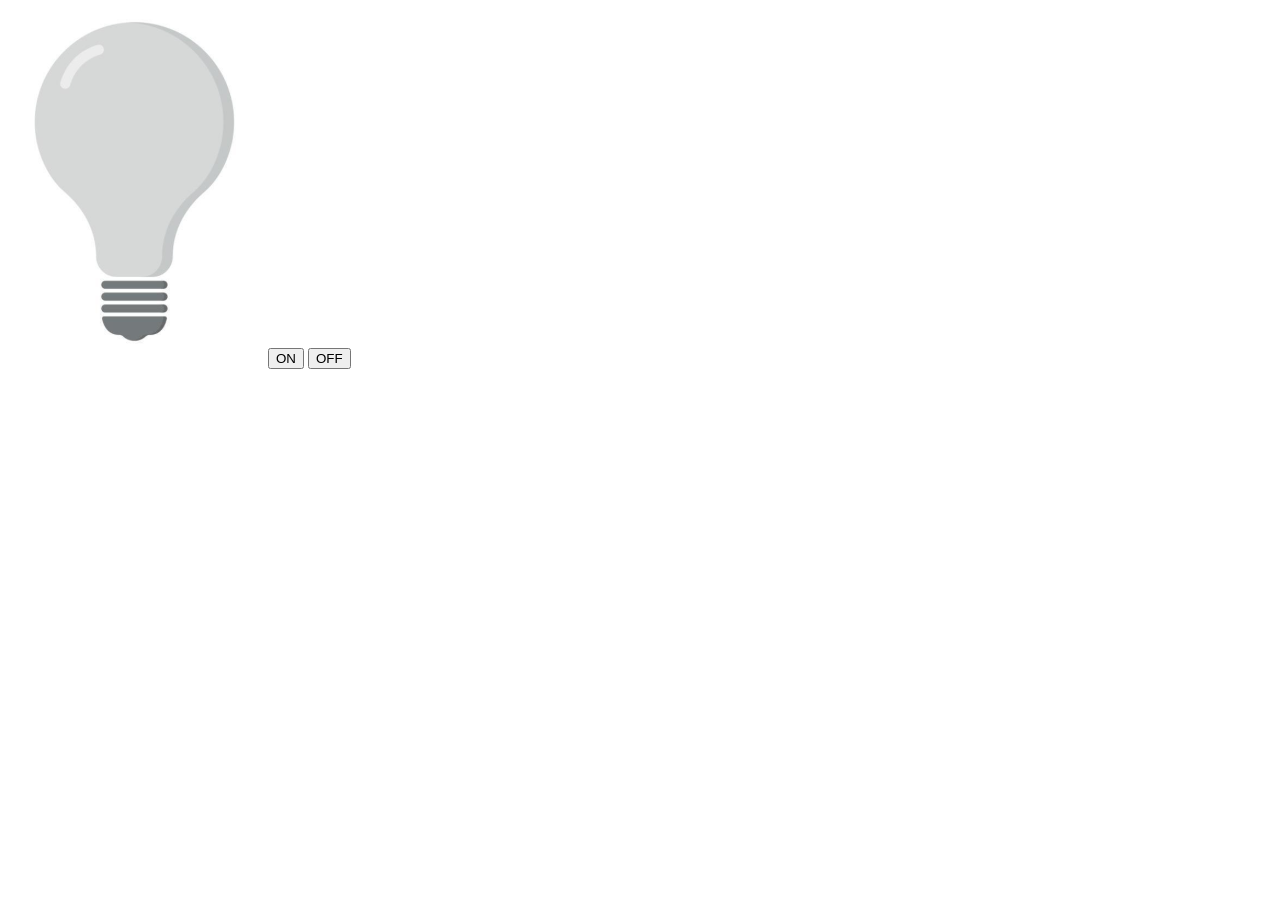
<file: 1/index.html>
<!DOCTYPE html>
<html>
    <head>
        <title>JS Revision</title>
    </head>
    <body>
        <img src="off.png" id="img">

        <button onclick="on()">ON</button>
        <button onclick="off()">OFF</button>
        
    </body>

    <script>
        function on(){
            document.getElementById('img').src="on.png"
        }

        function off(){
            document.getElementById('img').src="off.png"
        }
    </script>
    
</html>
</file>
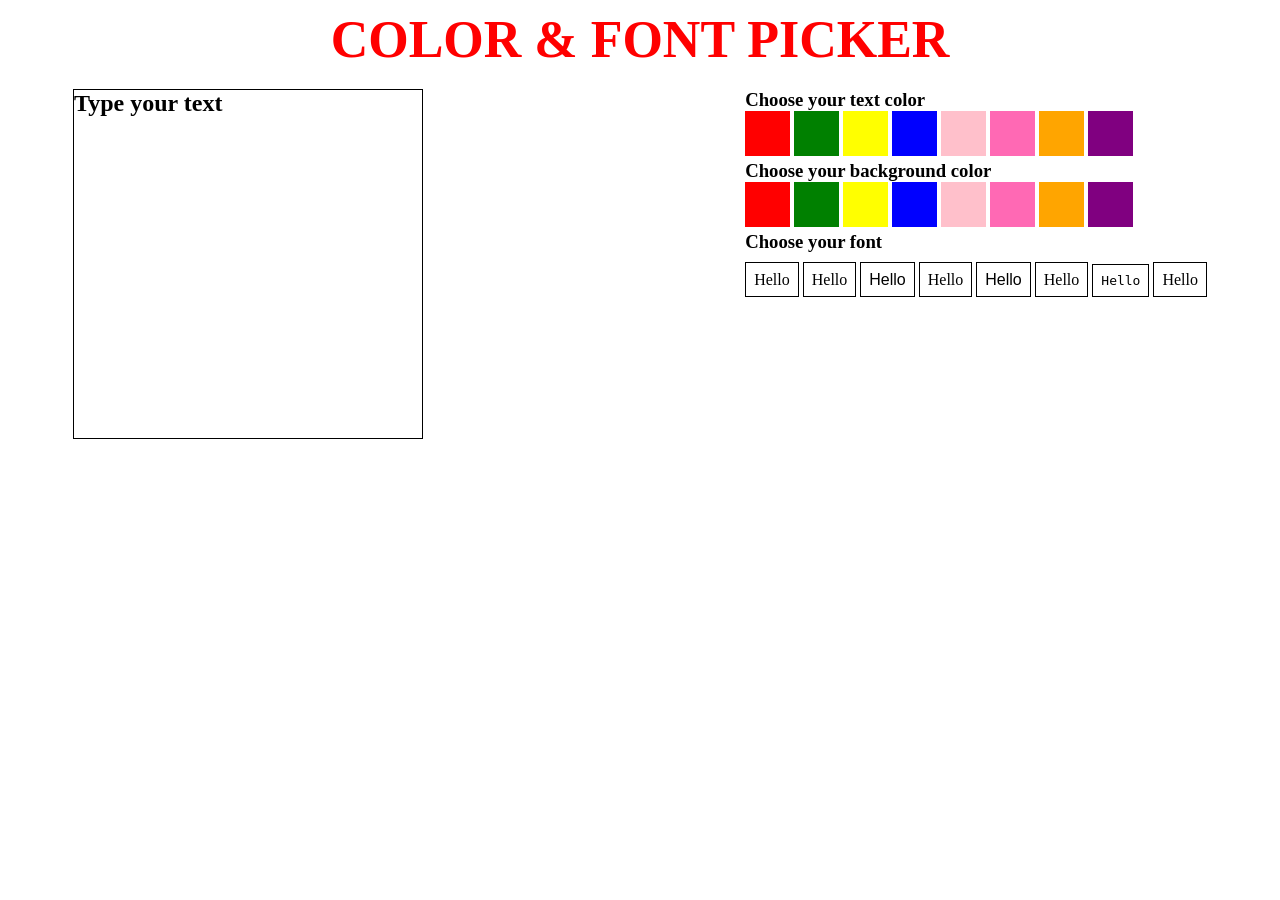
<file: 2/index.html>
<!DOCTYPE html>
<html lang="en">
<head>
    <meta charset="UTF-8">
    <meta name="viewport" content="width=device-width, initial-scale=1.0">
    <title>Color & Font picker</title>
    <link rel="stylesheet" href="style.css">
</head>
<body>
    <div class="main">
        <h1 style="font-size:52px; color:red;">COLOR & FONT PICKER</h1>

        <div id="container">
               <h2 contenteditable="true" id="head">Type your text</h2>

               <div>

                <div>
                   <h3>Choose your text color</h3>
                   <button style="background-color:red;" onclick="changeTextColor('red')"></button>
                   
                   <button style="background-color:green;" onclick="changeTextColor('green')"></button>
                   
                   <button style="background-color:yellow;" onclick="changeTextColor('yellow')"></button>
                   
                   <button style="background-color:blue;" onclick="changeTextColor('blue')"></button>
                   
                   <button style="background-color:pink;" onclick="changeTextColor('pink')"></button>
                   
                   <button style="background-color:hotpink;" onclick="changeTextColor('hotpink')"></button>

               <button style="background-color:orange;" onclick="changeTextColor('orange')"></button>

               <button style="background-color:purple;" onclick="changeTextColor('purple')"></button>
               
               
            </div>

            <div>
            <h3>Choose your background color</h3>
            
                <button style="background-color:red;" onclick="changeBackgroundColor('red')"></button>
             

               <button style="background-color:green;" onclick="changeBackgroundColor('green')"></button>

               <button style="background-color:yellow;" onclick="changeBackgroundColor('yellow')"></button>

               <button style="background-color:blue;" onclick="changeBackgroundColor('blue')"></button>

               <button style="background-color:pink;" onclick="changeBackgroundColor('pink')"></button>

               <button style="background-color:hotpink;" onclick="changeBackgroundColor('hotpink')"></button>

               <button style="background-color:orange;" onclick="changeBackgroundColor('orange')"></button>

               <button style="background-color:purple;" onclick="changeBackgroundColor('purple')"></button>

            </div>

            <div>
                <h3>Choose your font</h3>
                <br>
                <span style="font-family: verdana;" onclick="changeFont('verdana')">Hello</span>

                <span style="font-family: cursive;" onclick="changeFont('cursive')">Hello</span>

                <span style="font-family: Arial;" onclick="changeFont('Arial')">Hello</span>

                <span style="font-family: Impact;" onclick="changeFont('Impact')">Hello</span>

                <span style="font-family: Helvetica;" onclick="changeFont('Helvetica')">Hello</span>

                <span style="font-family: Lucida Sans;" onclick="changeFont('Lucida Sans')">Hello</span>

                <span style="font-family: monospace;" onclick="changeFont('monospace')">Hello</span>

                <span style="font-family: Georgia;" onclick="changeFont('Georgia')">Hello</span>

                
            </div>

               </div>

              

    </div>
</body>

    <script src="script.js"></script>
</html>
</file>
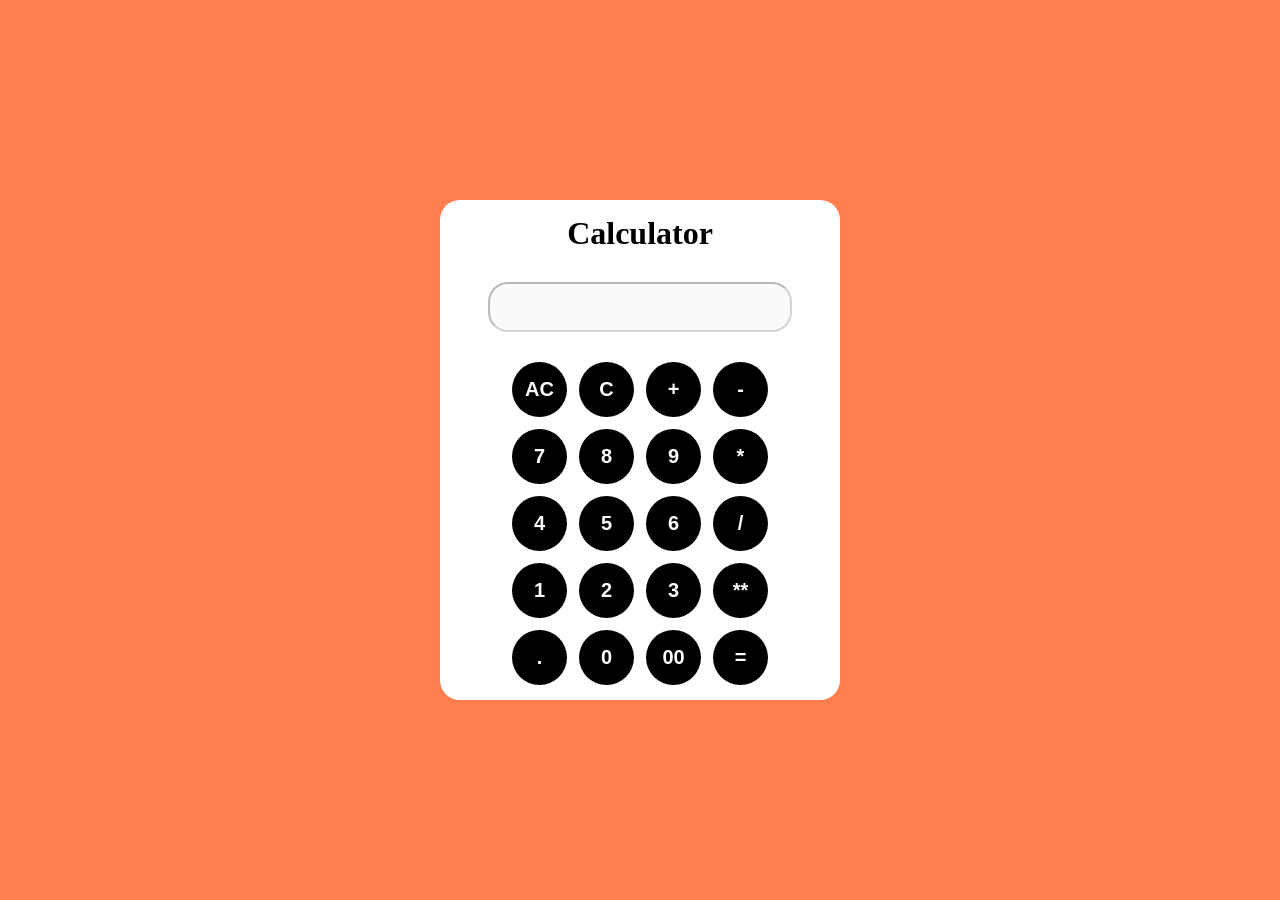
<file: Calculator/index.html>
<!DOCTYPE html>
<html lang="en">
<head>
    <meta charset="UTF-8">
    <meta name="viewport" content="width=device-width, initial-scale=1.0">
    <title>DOM</title>
    <link rel="stylesheet" href="style.css">

</head>
<body>
    <div id="container">
        <h1>Calculator</h1>

        <input id="box" disabled>
        
        <div class="keys" >
            <button onclick="restartCalculator()">AC</button>
            <button onclick="deleteOneValue()">C</button>
            <button onclick="calculator('+')">+</button>
            <button onclick="calculator('-')">-</button>
            <button onclick="calculator('7')">7</button>
            <button onclick="calculator('8')">8</button>
            <button onclick="calculator('9')">9</button>
            <button onclick="calculator('*')">*</button>
            <button onclick="calculator('4')">4</button>
            <button onclick="calculator('5')">5</button>
            <button onclick="calculator('6')">6</button>
            <button onclick="calculator('/')">/</button>
            <button onclick="calculator('1')">1</button>
            <button onclick="calculator('2')">2</button>
            <button onclick="calculator('3')">3</button>
            <button onclick="calculator('**')">**</button>
            <button onclick="calculator('.')">.</button>
            <button onclick="calculator('0')">0</button>
            <button onclick="calculator('00')">00</button>
            <button onclick="calculateResult()">=</button>

        </div>
    </div>
   
   <script src="script.js"></script> 
</body>
</html>
</file>
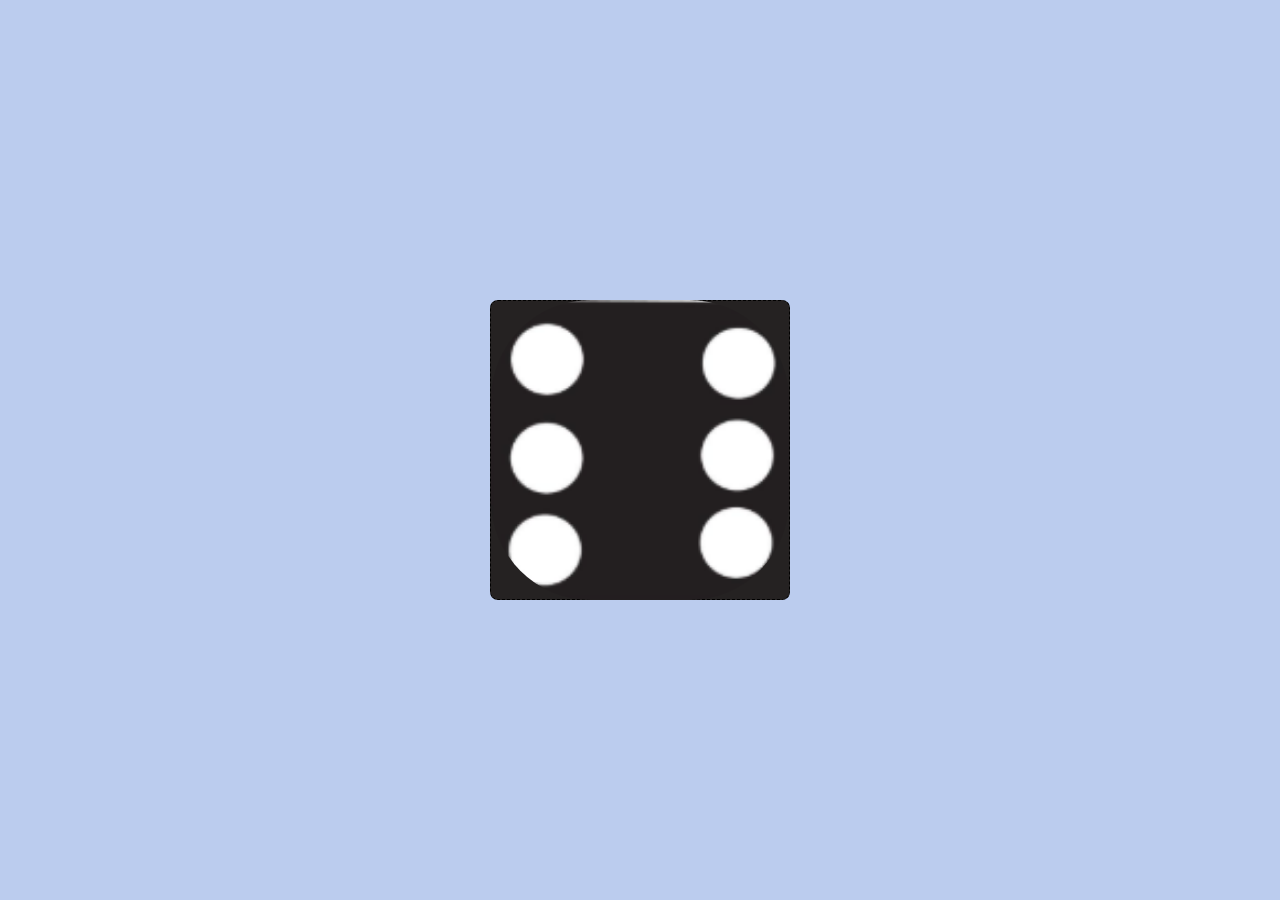
<file: Dice/index.html>
<!DOCTYPE html>
<html lang="en">
<head>
    <meta charset="UTF-8">
    <meta name="viewport" content="width=device-width, initial-scale=1.0">
    <title>Ludo Dice</title>
    <link rel="stylesheet" href="style.css">
</head>
<body>

    <div id="box" onclick="dice()">
        <img src="six.png" id="image">
    </div>
    
    <script src="script.js"></script>
</body>
</html>
</file>
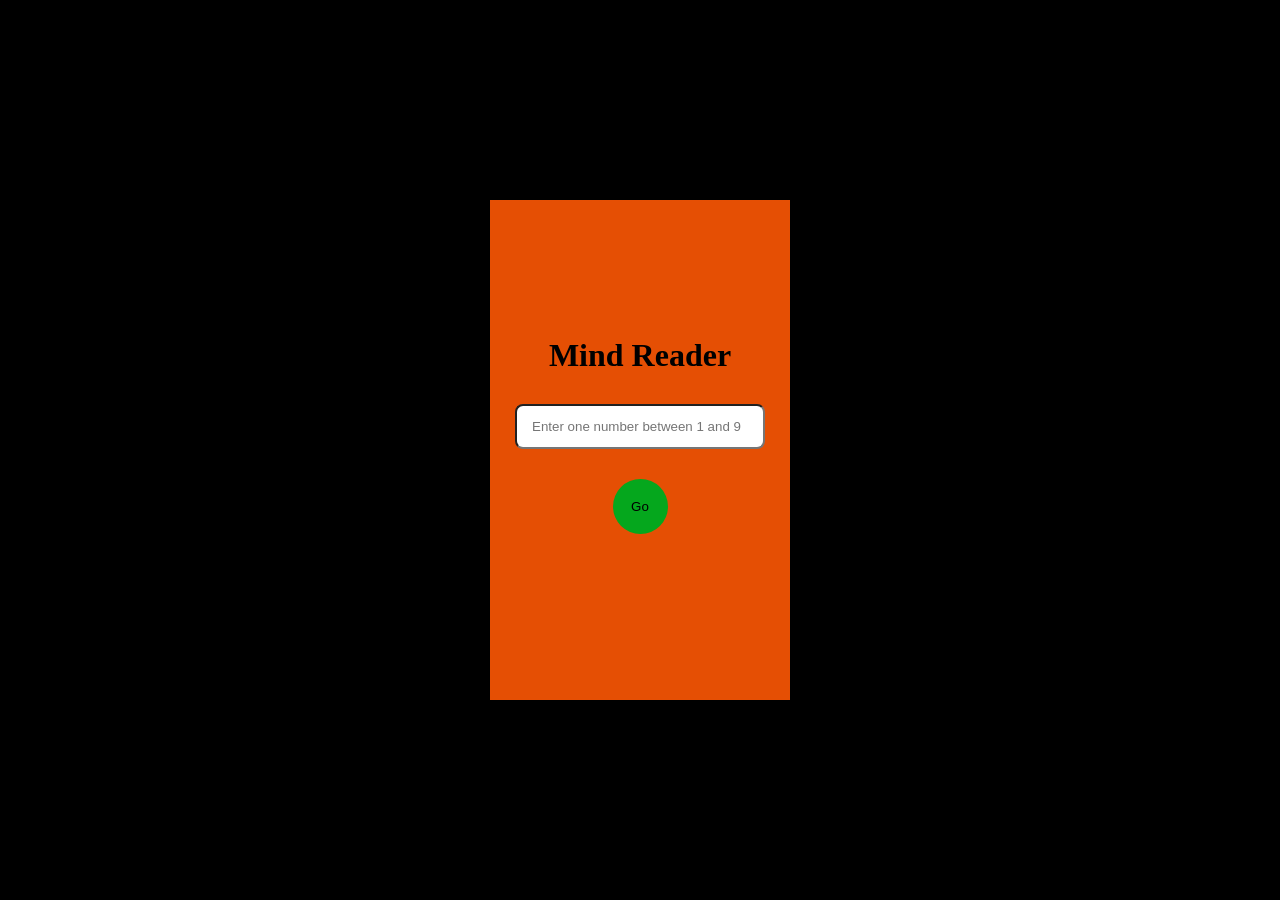
<file: mind-reader/index.html>
<!DOCTYPE html>
<html lang="en">
<head>
    <meta charset="UTF-8">
    <meta name="viewport" content="width=device-width, initial-scale=1.0">
    <title>mind Reader</title>
    <link rel="stylesheet" href="style.css">

</head>
<body>
    <div id="container">
        <h1>Mind Reader</h1>
        <input id="input" placeholder="Enter one number between 1 and 9">
        <button onclick="myFun()">Go</button>
        <h3 id="result"></h3>
    </div>

    <script src="script.js"></script>
</body>
</html>
</file>
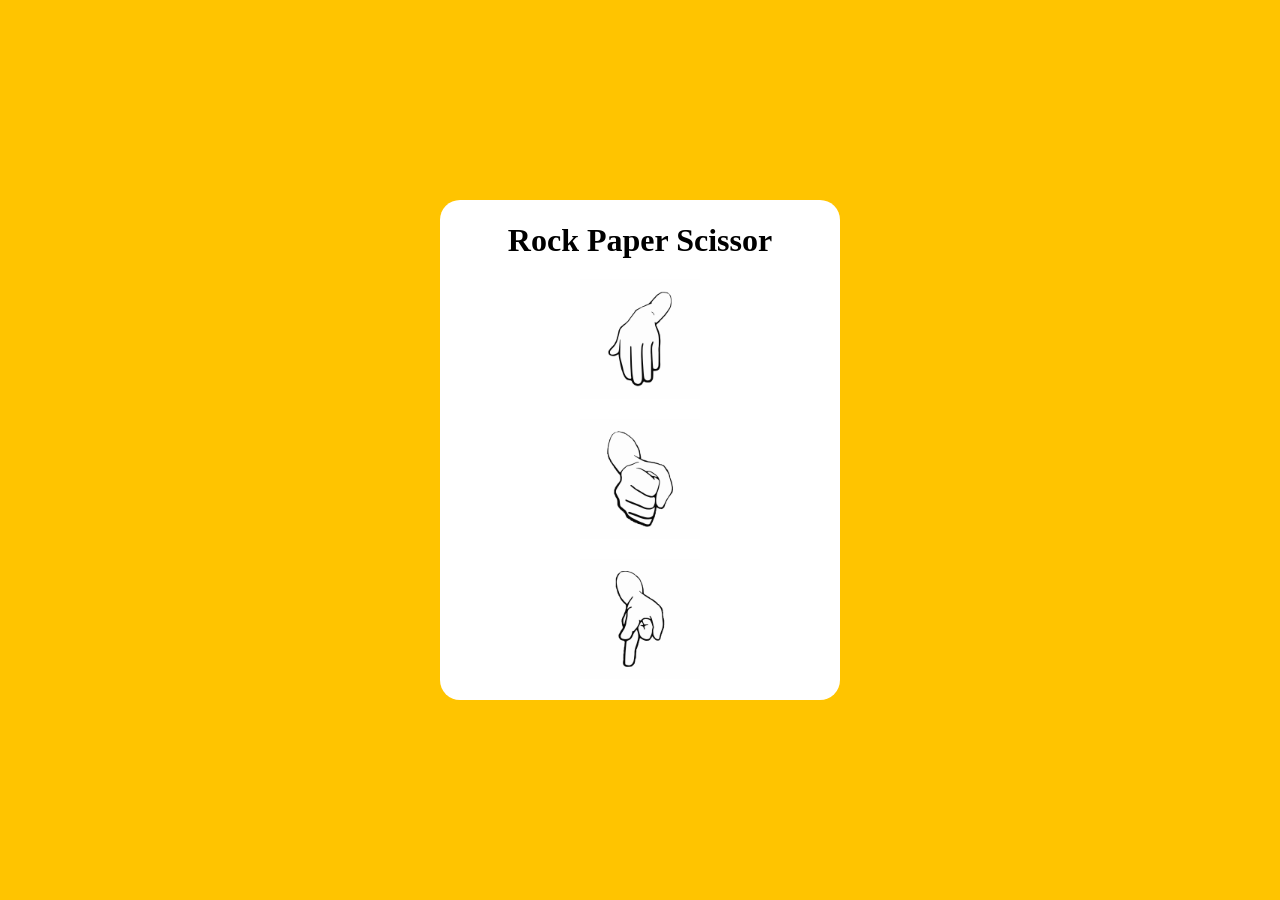
<file: rock-paper-scissors/index.html>
<!DOCTYPE html>
<html lang="en">
<head>
    <meta charset="UTF-8">
    <meta name="viewport" content="width=device-width, initial-scale=1.0">
    <title>Rock paper scissors</title>
    <link rel="icon" href="https://projects-static.raspberrypi.org/projects/rock-paper-scissors/2a8ee65baecab6736bb2653b6c79e734f2a9c1e3/en/images/rock-paper-scissors.png">
    <link rel="stylesheet" href="style.css">
</head>
<body>
    <div class="container">
        <h1>Rock Paper Scissor</h1>
        <img src="paper.png" alt="" width="120px" onclick="rockGame('paper')">
        <img src="rock.png" alt="" width="120px" onclick="rockGame('rock')">
        <img src="scissors.png" alt="" width="120px" onclick="rockGame('scissor')">

    </div>
    
     <script src="script.js"></script>
</body>
</html>
</file>
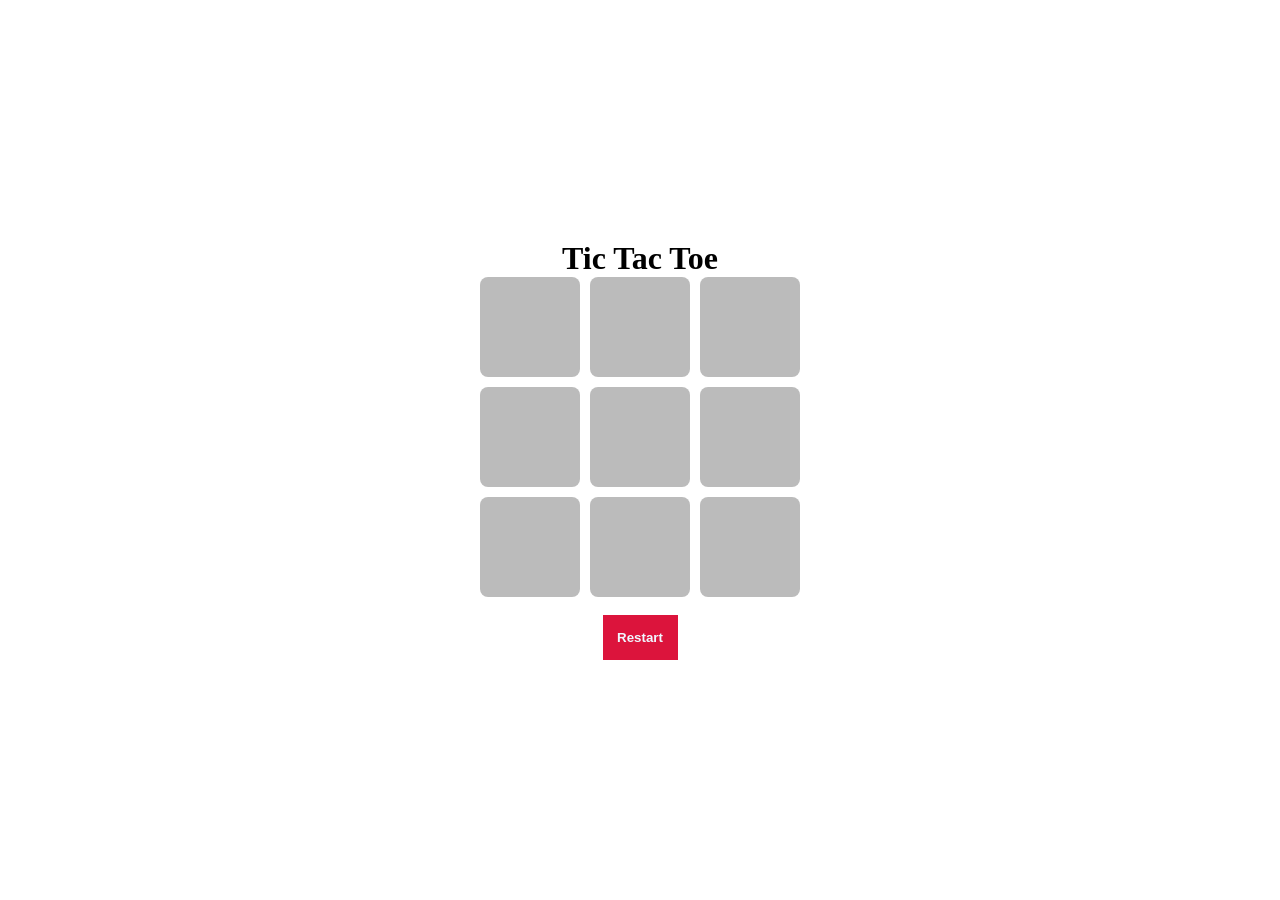
<file: Tic-Tac-Toe/index.html>
<!DOCTYPE html>
<html lang="en">
<head>
    <meta charset="UTF-8">
    <meta name="viewport" content="width=device-width, initial-scale=1.0">
    <title>Tic-Tac-Toe</title>
    <link rel="stylesheet" href="style.css">
</head>
<body>
    <h1>Tic Tac Toe</h1>

    <div class="game">

        <div class="box"onclick="markPlayer('box1')" id="box1"></div>
        <div class="box"onclick="markPlayer('box2')" id="box2" ></div>
        <div class="box"onclick="markPlayer('box3')" id="box3"></div>
        <div class="box"onclick="markPlayer('box4')" id="box4"></div>
        <div class="box"onclick="markPlayer('box5')" id="box5"></div>
        <div class="box"onclick="markPlayer('box6')" id="box6"></div>
        <div class="box"onclick="markPlayer('box7')" id="box7"></div>
        <div class="box"onclick="markPlayer('box8')" id="box8"></div>
        <div class="box"onclick="markPlayer('box9')" id="box9"></div>
    </div>
    <br>
            <h1 id="result"></h1>

        <button onclick="restartGame()">Restart</button>
    
</body>

    <script src="script.js"></script>
</html>
</file>
<file: 2/style.css>
*{
    margin: 0;
    padding: 0;
    box-sizing: border-box;

}
.main{
    padding: 10px;
    width:100vw;
    height:100vh;
   display:flex;
   flex-direction:column;
   row-gap:20px;
   align-items: center;
  
}



h2{
    height:350px;
    width:350px;
    border: 1px solid  black;
}

#container{
    width:90%;
    display:flex;

    justify-content:space-between;
}

input{
     height:45px;
    width:45px;
    border:none;
    outline:none;
    cursor:pointer;
}

button{
    height:45px;
    width:45px;
    border:none;
    outline:none;
    cursor:pointer;
}

span{
    border: 1px solid black;
    padding: 8px;
    cursor: pointer;
    height: 60px;
    width: 80px;
}
</file>
<file: Calculator/style.css>
*{
    margin:0;
    padding:0;
    box-sizing:border-box;
}

body{
    width:100vw;
    height:100vh;
    background-color: coral;
    display:flex;
    align-items:center;
    justify-content: center;
   
}

#container{
    height:500px;
    width:400px;
    background-color:white;
    border-radius: 20px;
    padding:10px;
    display:flex;
    row-gap: 30px;
    align-items:center;
    justify-content:center;
    flex-direction: column;
}

.keys{
    display:grid;
    grid-template-columns: 1fr 1fr 1fr 1fr;
    row-gap: 12px;
    column-gap:12px;
}

button{
    width: 55px;
    height:55px;
    border-radius:50%;  
    border:none;
    outline:none;
    background-color:black;
    color:white;
    font-size:20px;
    font-weight: 700;
}

button:hover{
    background-color:chartreuse;
    scale:1.1;
}
input{
    height:50px;
    width:80%;
    border-radius:20px;
    outline:#bbb;
    font-size:20px;
    font-weight:500;
    text-align:right;
    padding-left: 8px;
    padding-right: 8px;
}
</file>
<file: Dice/style.css>
*{
    margin:0;
    padding:0;
    box-sizing: border-box;
    background-color: #bce;
}

body{
    width:100vw;
    height:100vh;
    display:flex;
    align-items:center;
    justify-content:center;
}

#box{
    border-radius:10%;
    border: 1px dashed black;
    background-color:rgb(37, 34, 34);
    display:flex;
    align-items:center;
    justify-content:center;
    font-size:32px;
    width:300px;
    height:300px;
    border-radius:8px;
    cursor:pointer;

}


img{
    height:300px;
    width:300px;
     border-radius:100px;
    
}
</file>
<file: mind-reader/style.css>
*{
    margin:0;
    padding:0;
    box-sizing:border-box;
}
body{
    width:100vw;
    height:100vh;
    box-sizing:border-box;
    display:flex;
    align-items:center;
    justify-content:center;
    background-color:black;
}

#container{
    height:500px;
    width:300px;
    background-color:rgb(229, 79, 4);
    display:flex;
    flex-direction:column;
    align-items:center;
    justify-content:center;
    row-gap: 30px;
}

input{
    height:45px;
    width:250px;
    border-radius: 8px;
    padding-left: 15px;
}

button{
    height:55px;
    width:55px;
    border-radius:50%;
    background-color:rgb(5, 167, 29);
    border:none;
    outline:none;
    cursor:pointer;
    
}
</file>
<file: rock-paper-scissors/style.css>
*{
    margin:0;
    padding:0;
    box-sizing: border-box;
}

body{
    width: 100vw;
    height:100vh;
    background-color: rgb(255, 196, 0);
    display:flex;
    align-items:center;
    justify-content:center;
}

.container{
    height:500px;
    width:400px;
    background-color: white;
    border-radius:20px;
    display:flex;
    flex-direction:column;
    align-items:center;
    justify-content:center;
    row-gap:20px;
}

img{
    cursor:pointer;
}
</file>
<file: Tic-Tac-Toe/style.css>
*{
    margin:0;
    padding:0;
    box-sizing:border-box;
}
body{
    width:100vw;
    height:100vh;
    display:flex;
    flex-direction:column;
    align-items:center;
    justify-content:center;
}

.box{
    width:100px;
    height:100px;
    background-color:#bbb;
    border-radius:8px;
    cursor:pointer;
    font-size:40px;
    display:flex;
    align-items:center;
    justify-content:center;
}

.game{
    display:grid;
    grid-template-columns: 1fr 1fr 1fr;
    row-gap: 10px;
    column-gap:10px;
}

button{
    height:45px;
    width:75px;
    color:aliceblue;
    background-color:crimson;
    border:none;
    outline:none;
    font-weight: 700;
    cursor:pointer;
}
</file>
